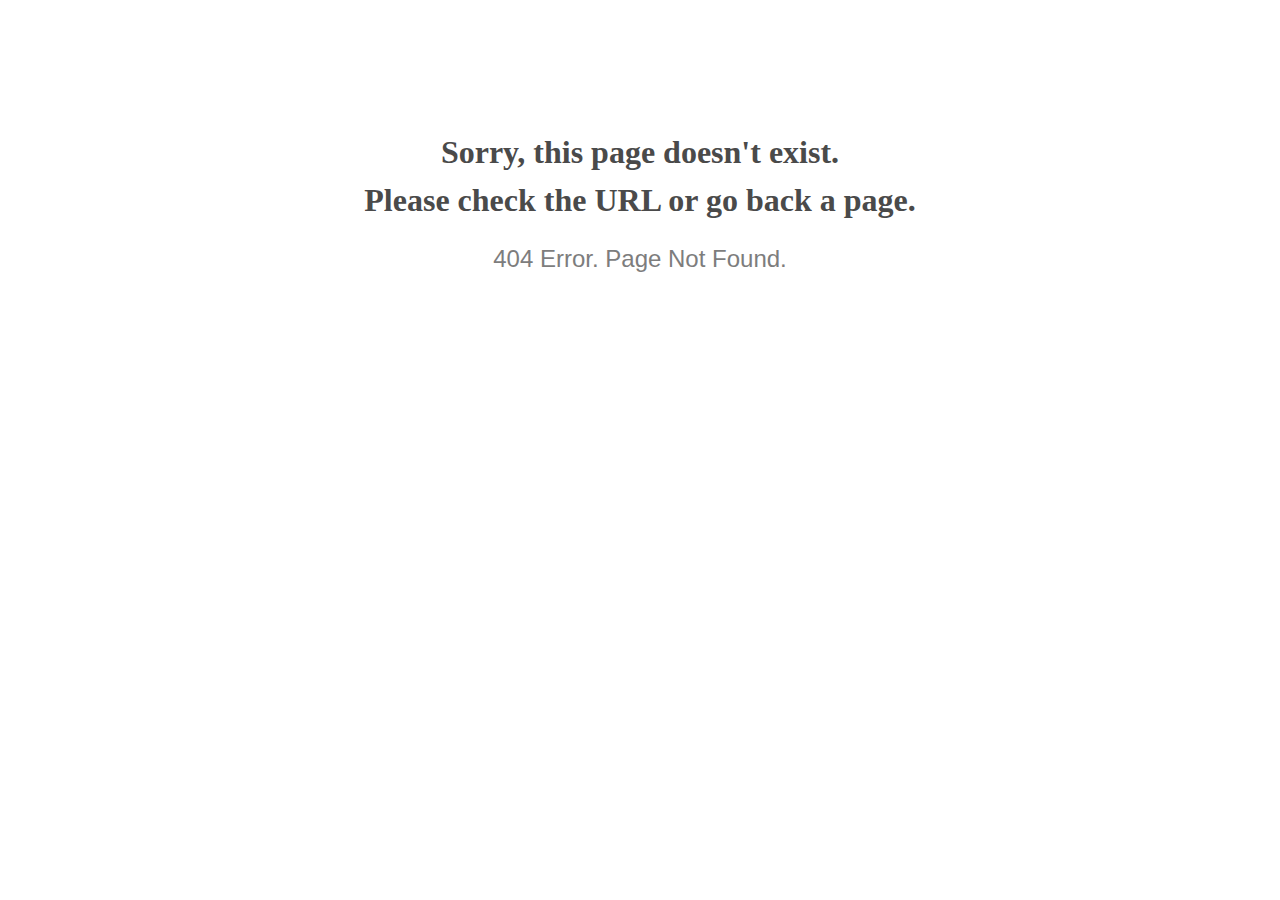
<file: assets/css/Flaticon.html>
<!doctype html>
<html lang="en">
<head>
  <meta charset="utf-8">
  <meta http-equiv="x-ua-compatible" content="ie=edge">
  <title>404 Error</title>
  <meta name="viewport" content="width=device-width, initial-scale=1">
  <meta name="robots" content="noindex, nofollow">
  <style>
    @media screen and (max-width:500px) {
      body { font-size: .6em; }
    }
  </style>
</head>

<body style="text-align: center;">

  <h1 style="font-family: Georgia, serif; color: #4a4a4a; margin-top: 4em; line-height: 1.5;">
    Sorry, this page doesn't exist.<br>Please check the URL or go back a page.
  </h1>

  <h2 style="  font-family: Verdana, sans-serif; color: #7d7d7d; font-weight: 300;">
    404 Error. Page Not Found.
  </h2>

</body>

</html>
</file>
